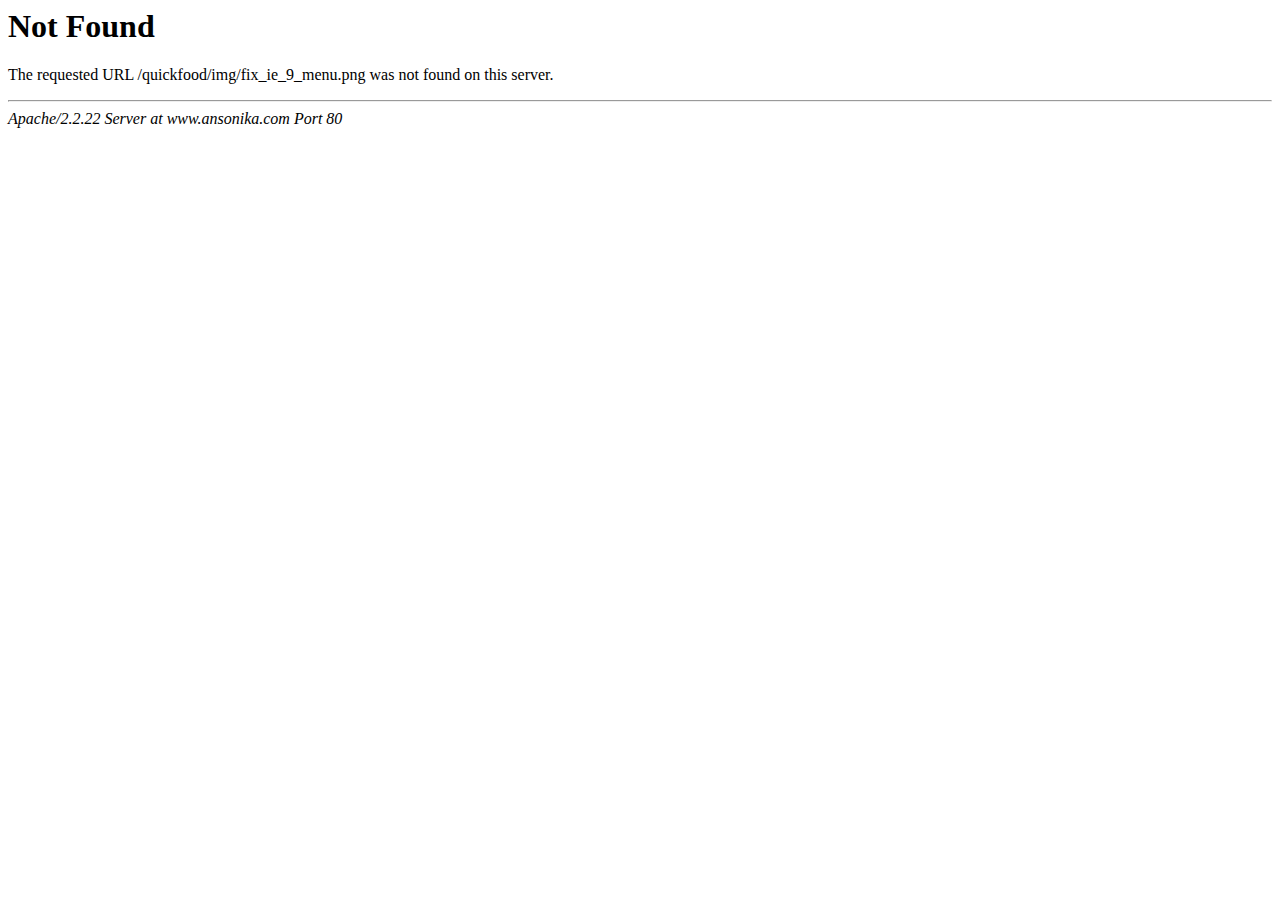
<file: img/fix_ie_9_menu.html>
<!DOCTYPE HTML PUBLIC "-//IETF//DTD HTML 2.0//EN">
<html><head>
<title>404 Not Found</title>
</head><body>
<h1>Not Found</h1>
<p>The requested URL /quickfood/img/fix_ie_9_menu.png was not found on this server.</p>
<hr>
<address>Apache/2.2.22 Server at www.ansonika.com Port 80</address>
</body></html>
</file>
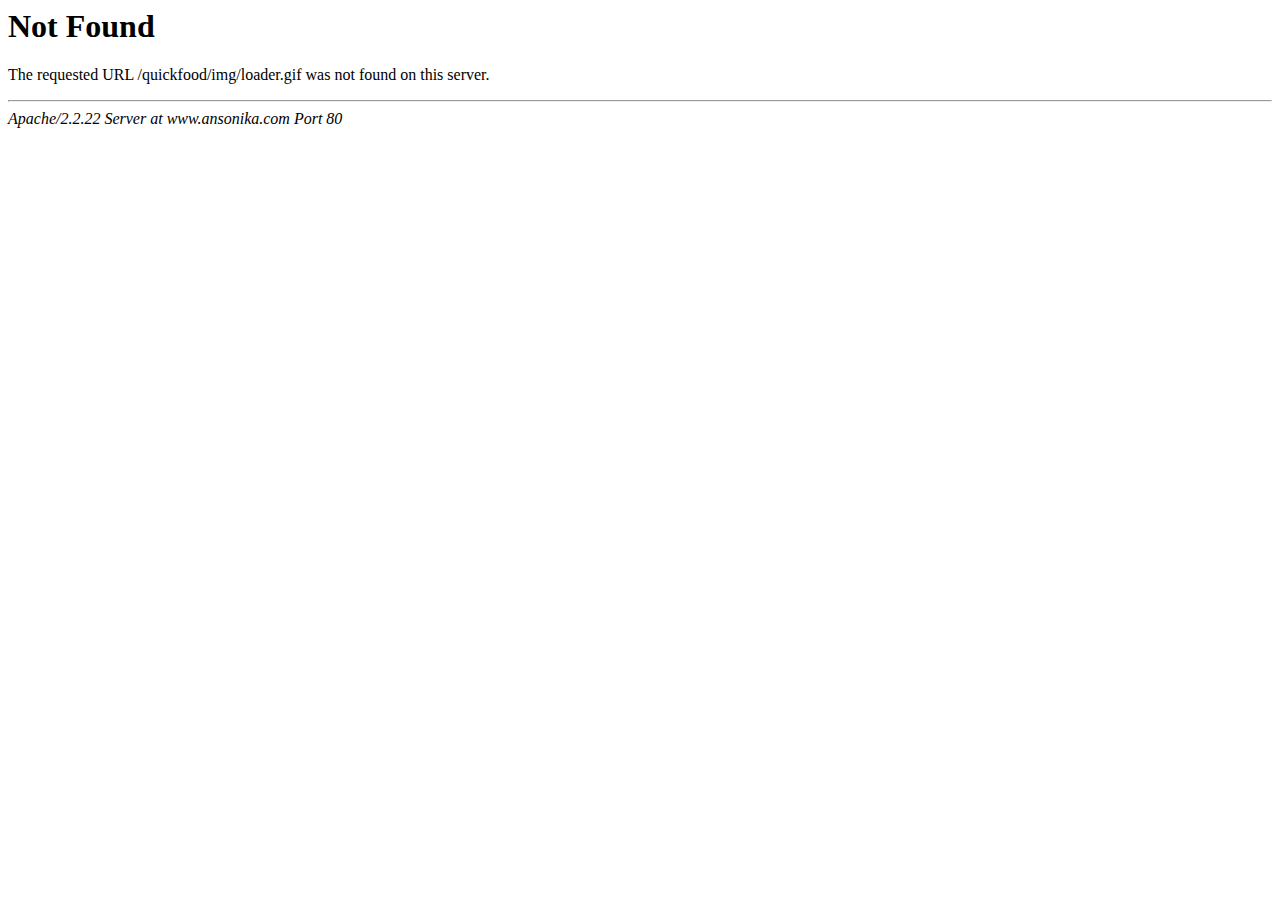
<file: img/loader.html>
<!DOCTYPE HTML PUBLIC "-//IETF//DTD HTML 2.0//EN">
<html><head>
<title>404 Not Found</title>
</head><body>
<h1>Not Found</h1>
<p>The requested URL /quickfood/img/loader.gif was not found on this server.</p>
<hr>
<address>Apache/2.2.22 Server at www.ansonika.com Port 80</address>
</body></html>
</file>
